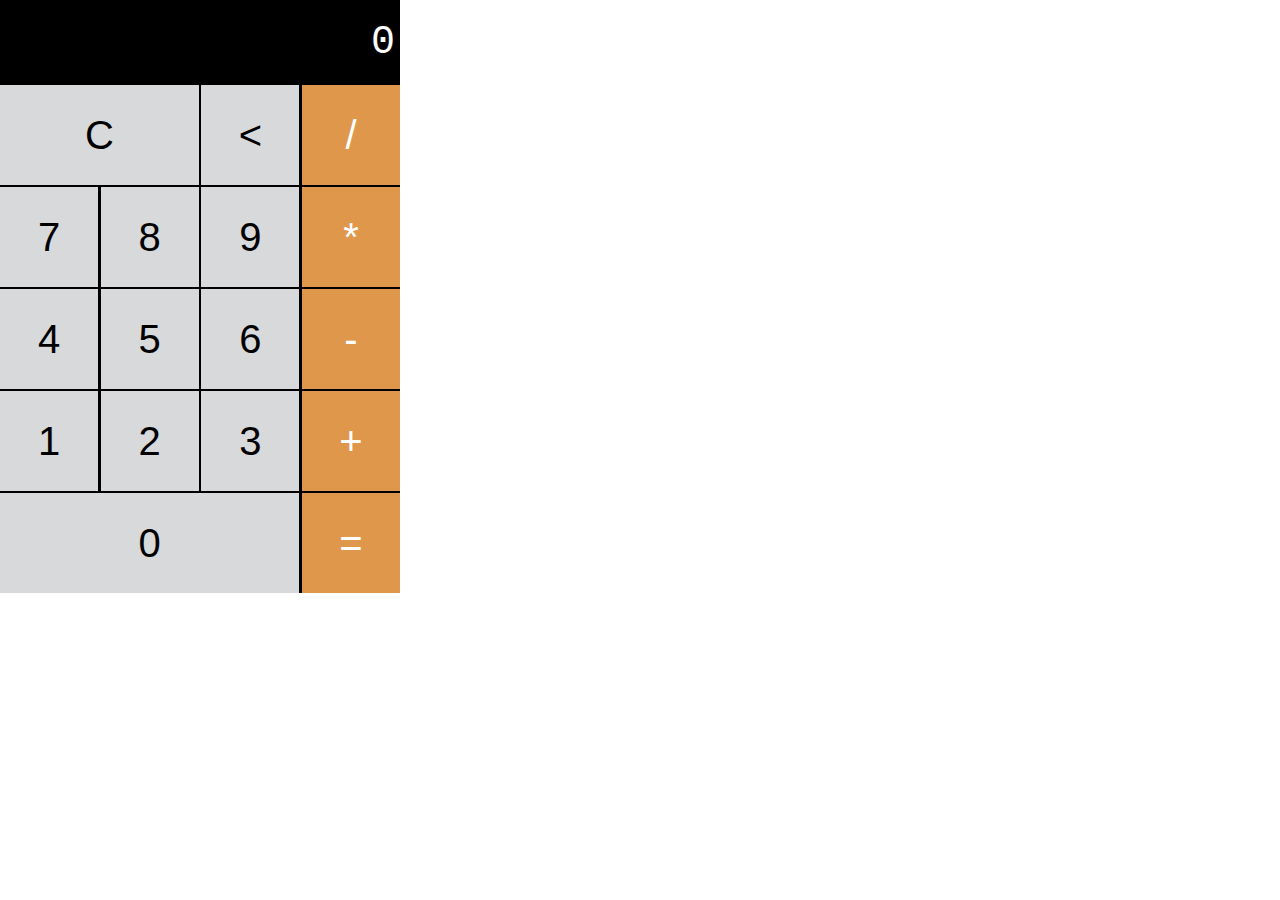
<file: index.html>
<!DOCTYPE html>
<html lang="en">
  <head>
    <meta charset="UTF-8" />
    <meta http-equiv="X-UA-Compatible" content="IE=edge" />
    <meta name="viewport" content="width=device-width, initial-scale=1.0" />
    <title>Web Calculator</title>
    <link rel="stylesheet" href="style.css" />
  </head>
  <body>
    <div class="calc">
      <section class="screen">0</section>

      <section class="calc-buttons">
        <div class="calc-button-row">
          <button class="calc-button double">C</button>
          <button class="calc-button"><</button>
          <button class="calc-button">/</button>
        </div>

        <div class="calc-button-row">
          <button class="calc-button">7</button>
          <button class="calc-button">8</button>
          <button class="calc-button">9</button>
          <button class="calc-button">*</button>
        </div>

        <div class="calc-button-row">
          <button class="calc-button">4</button>
          <button class="calc-button">5</button>
          <button class="calc-button">6</button>
          <button class="calc-button">-</button>
        </div>

        <div class="calc-button-row">
          <button class="calc-button">1</button>
          <button class="calc-button">2</button>
          <button class="calc-button">3</button>
          <button class="calc-button">+</button>
        </div>

        <div class="calc-button-row">
          <button class="calc-button triple">0</button>
          <button class="calc-button">=</button>
        </div>
      </section>
    </div>
    <script src="index.js"></script>
  </body>
</html>
</file>
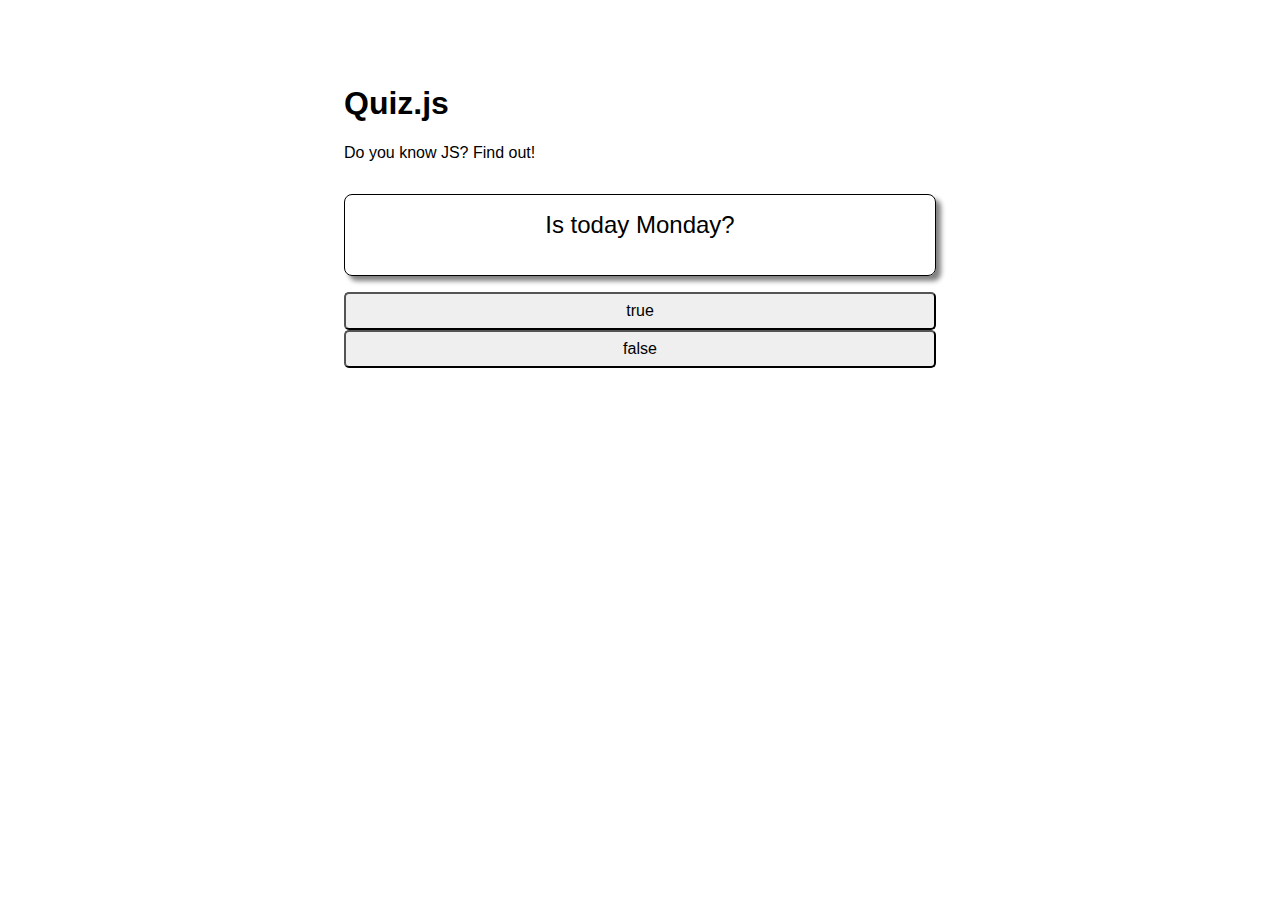
<file: Quiz/index.html>
<!DOCTYPE html>
<html lang="en">
  <head>
    <meta charset="UTF-8" />
    <meta http-equiv="X-UA-Compatible" content="IE=edge" />
    <meta name="viewport" content="width=device-width, initial-scale=1.0" />
    <title>Document</title>
    <link rel="stylesheet" href="style.css" />
  </head>
  <body>
    <header>
      <h1>Quiz.js</h1>
      <p>Do you know JS? Find out!</p>
    </header>

    <main>
      <div id="statement"></div>

      <div id="options">
        <button name="true" value="true">true</button>
        <button name="false" value="false">false</button>
      </div>

      <div id="explanation"></div>
    </main>

    <script src="index.js"></script>
  </body>
</html>
</file>
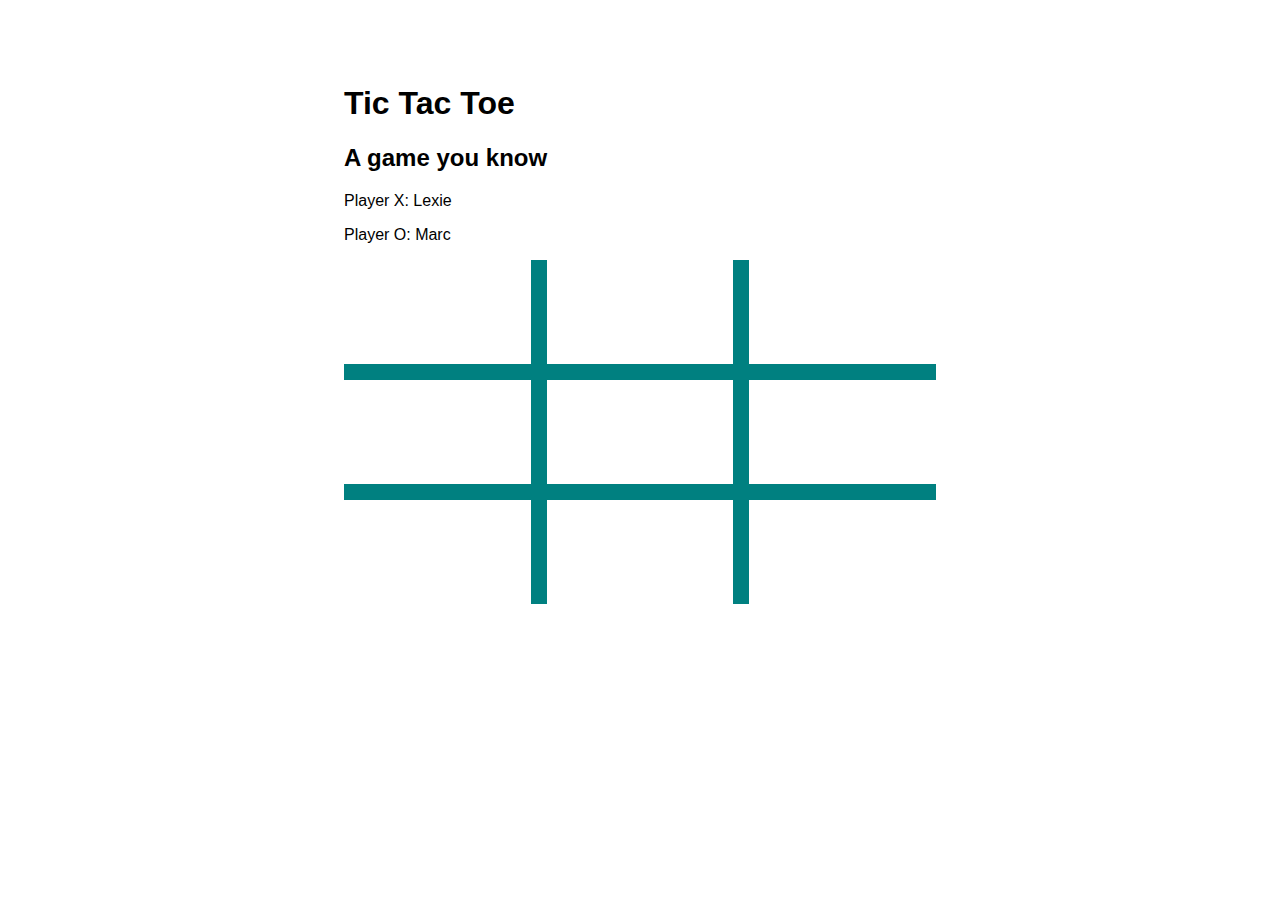
<file: TicTacToe/index.html>
<!DOCTYPE html>
<html lang="en">
  <head>
    <meta charset="UTF-8" />
    <meta http-equiv="X-UA-Compatible" content="IE=edge" />
    <meta name="viewport" content="width=device-width, initial-scale=1.0" />
    <title>Tic Tac Toe</title>
    <link rel="stylesheet" href="style.css" />
  </head>
  <body>
    <header>
      <h1>Tic Tac Toe</h1>
      <h2>A game you know</h2>

      <div id="players">
        <p id="p1" class="player">
          Player <span id="p1-symbol">X</span>: <span id="p1-name">Lexie</span>
        </p>
        <p id="p2" class="player">
          Player <span id="p2-symbol">O</span>: <span id="p2-name">Marc</span>
        </p>
      </div>
    </header>

    <div id="board">
      <div class="square"></div>
      <div class="square"></div>
      <div class="square"></div>
      <div class="square"></div>
      <div class="square"></div>
      <div class="square"></div>
      <div class="square"></div>
      <div class="square"></div>
      <div class="square"></div>
    </div>
  </body>
</html>
</file>
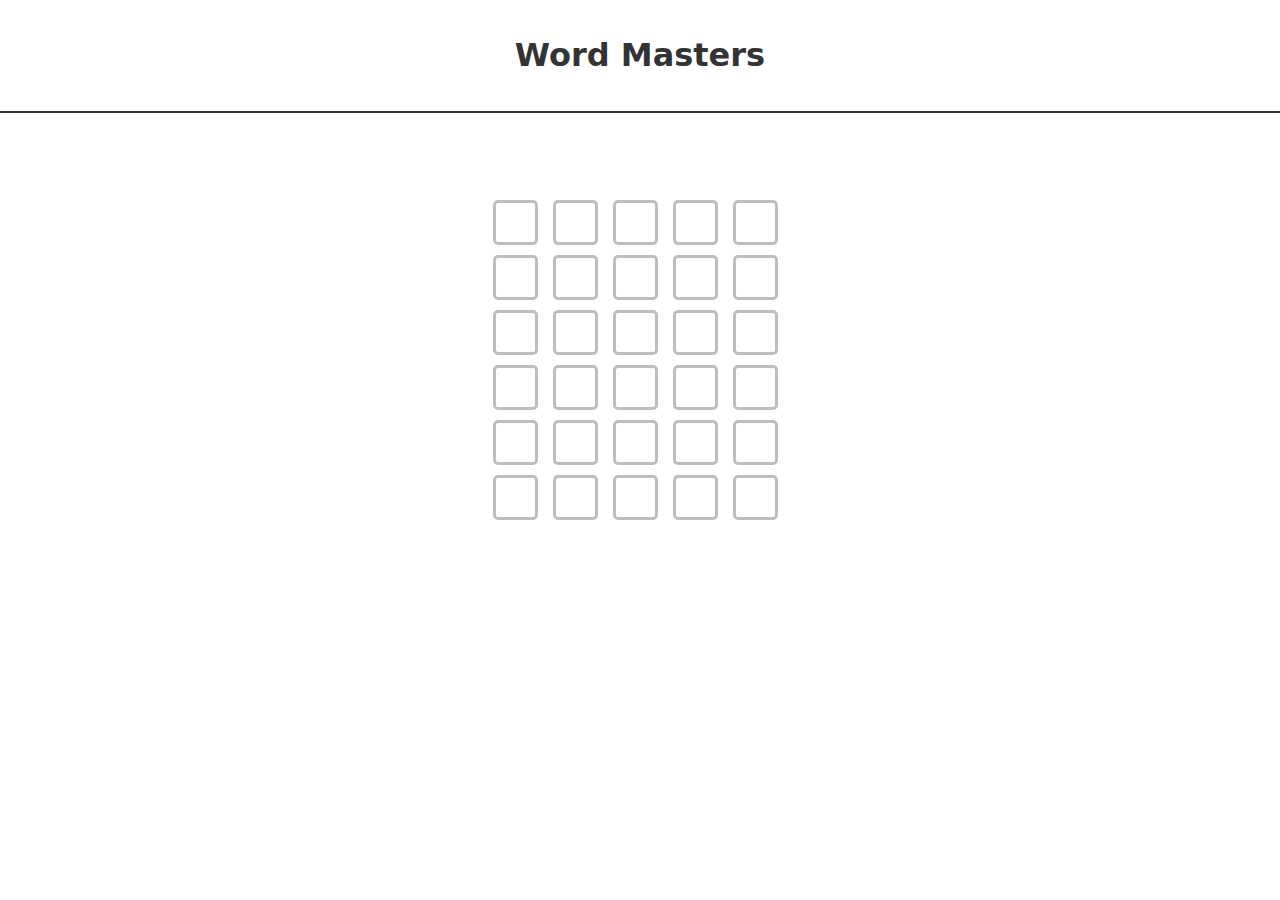
<file: Wordle_Game/index.html>
<!DOCTYPE html>
<html lang="en">
  <head>
    <meta charset="UTF-8" />
    <meta name="viewport" content="width=device-width, initial-scale=1.0" />
    <title>Word Masters</title>
    <link rel="stylesheet" href="style.css" />
  </head>
  <body>
    <header class="navbar">
      <h1 class="brand">Word Masters</h1>
    </header>
    <div class="info-bar">
      <div class="spiral hidden">🌀</div>
    </div>
    <p class="warning hidden">Not a word</p>

    <div class="scoreboard">
      <div class="scoreboard-letter" id="letter-0"></div>
      <div class="scoreboard-letter" id="letter-1"></div>
      <div class="scoreboard-letter" id="letter-2"></div>
      <div class="scoreboard-letter" id="letter-3"></div>
      <div class="scoreboard-letter" id="letter-4"></div>
      <div class="scoreboard-letter" id="letter-5"></div>
      <div class="scoreboard-letter" id="letter-6"></div>
      <div class="scoreboard-letter" id="letter-7"></div>
      <div class="scoreboard-letter" id="letter-8"></div>
      <div class="scoreboard-letter" id="letter-9"></div>
      <div class="scoreboard-letter" id="letter-10"></div>
      <div class="scoreboard-letter" id="letter-11"></div>
      <div class="scoreboard-letter" id="letter-12"></div>
      <div class="scoreboard-letter" id="letter-13"></div>
      <div class="scoreboard-letter" id="letter-14"></div>
      <div class="scoreboard-letter" id="letter-15"></div>
      <div class="scoreboard-letter" id="letter-16"></div>
      <div class="scoreboard-letter" id="letter-17"></div>
      <div class="scoreboard-letter" id="letter-18"></div>
      <div class="scoreboard-letter" id="letter-19"></div>
      <div class="scoreboard-letter" id="letter-20"></div>
      <div class="scoreboard-letter" id="letter-21"></div>
      <div class="scoreboard-letter" id="letter-22"></div>
      <div class="scoreboard-letter" id="letter-23"></div>
      <div class="scoreboard-letter" id="letter-24"></div>
      <div class="scoreboard-letter" id="letter-25"></div>
      <div class="scoreboard-letter" id="letter-26"></div>
      <div class="scoreboard-letter" id="letter-27"></div>
      <div class="scoreboard-letter" id="letter-28"></div>
      <div class="scoreboard-letter" id="letter-29"></div>
    </div>
    <script src="index.js"></script>
  </body>
</html>
</file>
<file: style.css>
*{
    box-sizing: border-box;
}
body{
    padding: 0;
    margin: 0;
}
.calc {
    background-color: #000;
    width: 400px;
    color: #fff;
  
}

.screen {
    color: #fff;
    font-size: 40px;
    font-family: 'Courier New', Courier, monospace;
    text-align: right;
    padding: 20px 5px;
}
.calc-button{
    background-color: #d8d9db;
    color: black;
    height: 100px;
    width: 24.5%;
    border: none;
    border-radius: 0;
    font-size: 40px;
    cursor: pointer;
}

.calc-button:hover{
    background-color: #ebebeb;
}
.calc-button:active{
    background-color: #bbbcbe;
}

.double {
    width: 49.7%;
}

.triple{
    width: 74.8%;
}


.calc-button:last-child{
    background-color: #df974c;
    color: white;
}

.calc-button:last-child:hover{
    background-color: #dfb07e;
}


.calc-button:active{
    background-color: #dd8d37;
}

.calc-button-row{
    display: flex;
    align-content:stretch ;
    justify-content: space-between;
    margin-bottom: 0.5%;;
}

.calc-button-row:last-child {
  padding-bottom: 0;
}
</file>
<file: Quiz/style.css>
body {
  margin: 1rem auto;
  padding: 3rem;
  font-family: sans-serif;
}
header {
  width: 50%;
  margin: 1em auto;
}
main {
  min-width: 25rem;
  max-width: 50%;
  margin: 0px auto;
  display: flex;
  flex-direction: column;
}
#statement {
  border: 1px solid black;
  border-radius: 0.5rem;
  box-shadow: 5px 5px 5px gray;
  padding: 1rem;
  font-size: x-large;
  text-align: center;
  margin: 1rem 0px;
  min-height: 2em;
}
#explanation {
  padding: 1rem;
  text-align: center;
}
#options {
  width: 100%;
  display: flex;
  flex-direction: column;
}
button {
  padding: 0.5rem;
  font-size: medium;
  border-radius: 5px;
}
.correct {
  background-color: lightgreen;
}
.incorrect {
  background-color: lightpink;
}
</file>
<file: TicTacToe/style.css>
body {
  margin: 1rem auto;
  padding: 3rem;
  font-family: sans-serif;
}
header {
  width: 50%;
  margin: 1em auto;
}
#board {
  max-width: 50%;
  margin: 1em auto;
  display: grid;
  grid-template-columns: 1fr 1fr 1fr;
  grid-template-rows: 1fr 1fr 1fr;
  grid-gap: 1rem;
  background-color: teal;
}
.square {
  min-height: 1.3em;
  text-align: center;
  background-color: white;
  font-size: 5rem;
  font-family: monospace;
  color: black;
}
</file>
<file: Wordle_Game/style.css>
* {
  box-sizing: border-box;
}

/* uses a user's built in font */
body {
  font-family: system-ui, -apple-system, BlinkMacSystemFont, 'Segoe UI', Roboto, Oxygen, Ubuntu,
    Cantarell, 'Open Sans', 'Helvetica Neue', sans-serif;
  color: #333;
  margin: 0;
  padding: 0;
}
.navbar {
  border-bottom: 2px solid #333;
  padding: 15px;
  text-align: center;
  margin-bottom: 0;
}

.scoreboard {
  max-width: 295px;
  width: 100%;
  margin: 10px auto;
  display: grid;
  grid-template-columns: 1fr 1fr 1fr 1fr 1fr;
  row-gap: 10px;
  column-gap: 5px;
}

.scoreboard-letter {
  width: 45px;
  height: 45px;
  border: 3px solid rgb(194, 189, 189);
  border-radius: 5px;
  font-size: 30px;
  text-transform: uppercase;
  font-weight: bold;
  display: flex;
  align-items: center;
  justify-content: center;
}

.correct {
  background-color: rgb(0, 99, 0);
  color: white;
}

.wrong {
  background-color: #888;
  color: white;
}
.close {
  background-color: rgb(255, 236, 65);
  color: white;
}
.invalid {
  animation: flash 1s;
}

@keyframes flash {
  5% {
    border-color: rgb(220, 20, 20);
  }

  100% {
    border-color: #ccc;
  }
}

.spiral {
  font-size: 40px;
  animation: spin 1.5s linear infinite;
}

@keyframes spin {
  to {
    transform: rotate(360deg);
  }
}
.hidden {
  visibility: hidden;
}

.info-bar {
  display: flex;
  align-items: center;
  justify-content: center;
}

@keyframes rainbow {
  100%,
  0% {
    color: rgb(255, 0, 0);
  }
  8% {
    color: rgb(255, 127, 0);
  }
  16% {
    color: rgb(255, 255, 0);
  }
  25% {
    color: rgb(127, 255, 0);
  }
  33% {
    color: rgb(0, 255, 0);
  }
  41% {
    color: rgb(0, 255, 127);
  }
  50% {
    color: rgb(0, 255, 255);
  }
  58% {
    color: rgb(0, 127, 255);
  }
  66% {
    color: rgb(0, 0, 255);
  }
  75% {
    color: rgb(127, 0, 255);
  }
  83% {
    color: rgb(255, 0, 255);
  }
  91% {
    color: rgb(255, 0, 127);
  }
}

.winner {
  animation: rainbow 4s infinite linear;
}

.warning {
  width: 120px;
  height: 30px;
  color: white;
  background-color: rgb(181, 37, 18);
  border-radius: 5px;
  margin: 0 auto;
  display: flex;
  justify-content: center;
  align-items: center;
  animation: flash 2s;
}
</file>
